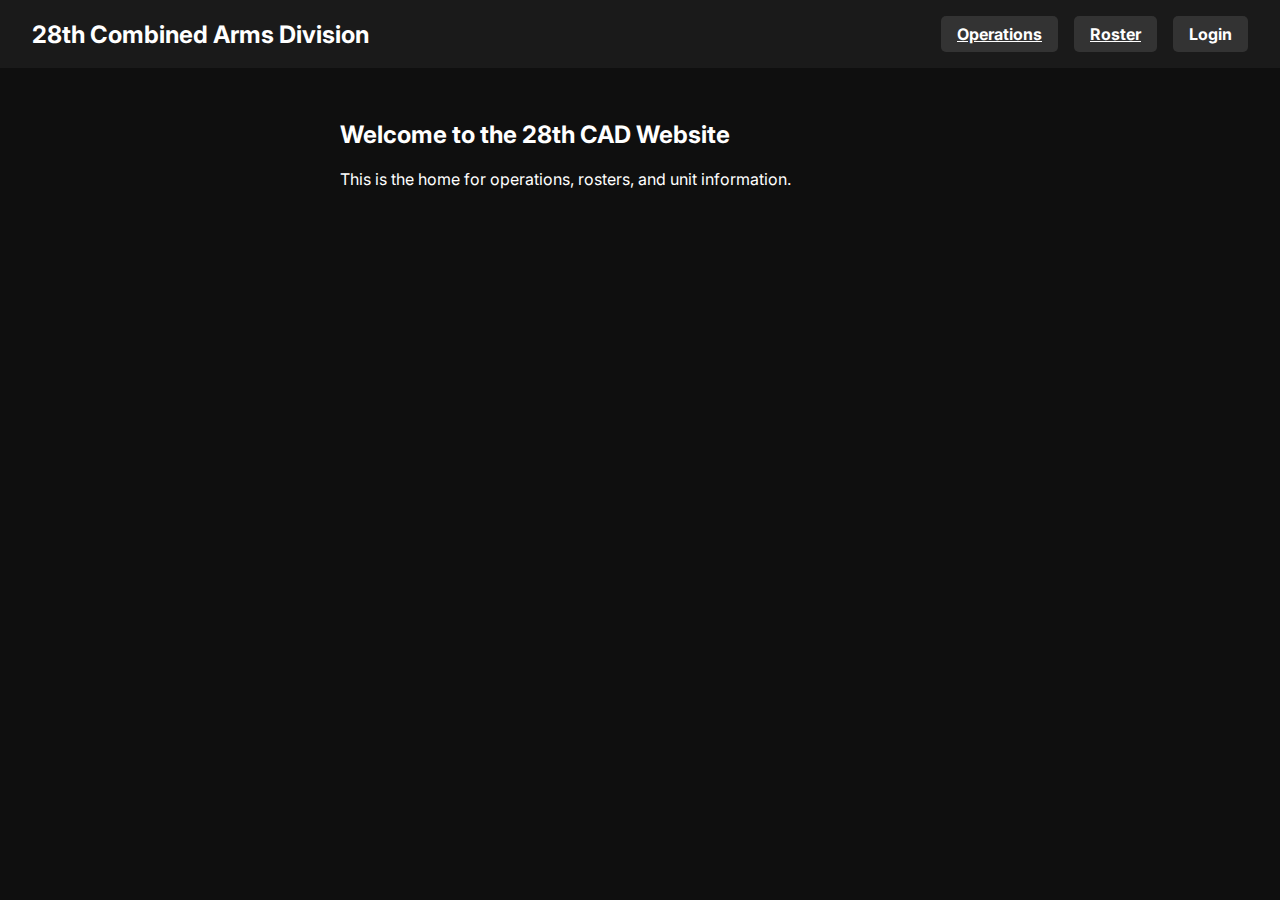
<file: index.html>
<!DOCTYPE html>
<html lang="en">
<head>
  <meta charset="UTF-8" />
  <title>28th CAD - Home</title>
  <meta name="viewport" content="width=device-width, initial-scale=1.0" />
  <link href="https://fonts.googleapis.com/css2?family=Inter:wght@400;700&display=swap" rel="stylesheet" />
  <style>
    body {
      background-color: #0f0f0f;
      color: white;
      font-family: 'Inter', sans-serif;
      margin: 0;
      padding: 0;
    }

    header {
      background-color: #1a1a1a;
      padding: 1rem 2rem;
      display: flex;
      justify-content: space-between;
      align-items: center;
    }

    header h1 {
      margin: 0;
      font-size: 1.5rem;
    }

    nav {
      display: flex;
      gap: 1rem;
    }

    .btn {
      background-color: #333;
      border: none;
      padding: 0.5rem 1rem;
      border-radius: 5px;
      color: white;
      font-weight: bold;
      cursor: pointer;
      transition: background-color 0.3s;
    }

    .btn:hover {
      background-color: #555;
    }

    main {
      padding: 2rem;
      max-width: 600px;
      margin: auto;
    }

    .login-box {
      background-color: #1c1c1c;
      padding: 1.5rem;
      border-radius: 8px;
      box-shadow: 0 0 10px #000;
      margin-top: 2rem;
    }

    input {
      width: 100%;
      padding: 0.5rem;
      margin: 0.5rem 0;
      border: none;
      border-radius: 4px;
      background: #333;
      color: white;
    }

    .hidden {
      display: none;
    }
  </style>
</head>
<body>
  <header>
    <h1>28th Combined Arms Division</h1>
    <nav>
      <a href="operations.html" class="btn">Operations</a>
      <a href="roster.html" class="btn">Roster</a>
      <div class="btn" id="loginBtn" onclick="toggleLogin()">Login</div>
      <div class="btn hidden" id="logoutBtn" onclick="logout()">Logout</div>
    </nav>
  </header>

  <main>
    <h2>Welcome to the 28th CAD Website</h2>
    <p>This is the home for operations, rosters, and unit information.</p>

    <div class="login-box hidden" id="loginBox">
      <h3>Login</h3>
      <input type="text" id="loginUsername" placeholder="Username" />
      <input type="password" id="loginPassword" placeholder="Password" />
      <button class="btn" onclick="login()">Login</button>
      <p style="margin-top: 1rem;">New here? <a href="#" onclick="toggleRegister()">Register</a></p>
    </div>

    <div class="login-box hidden" id="registerBox">
      <h3>Register</h3>
      <input type="text" id="registerUsername" placeholder="Username" />
      <input type="password" id="registerPassword" placeholder="Password" />
      <button class="btn" onclick="register()">Register</button>
      <p style="margin-top: 1rem;">Already have an account? <a href="#" onclick="toggleRegister()">Login</a></p>
    </div>

    <div id="welcomeMsg" class="hidden"></div>
  </main>

  <script>
    const API = 'https://calendar-backend-y9x1.onrender.com';

    async function checkLogin() {
      try {
        const res = await fetch(`${API}/me`, {
          credentials: 'include'
        });
        const data = await res.json();

        if (data.logged_in) {
          document.getElementById('loginBtn').classList.add('hidden');
          document.getElementById('logoutBtn').classList.remove('hidden');
          document.getElementById('welcomeMsg').classList.remove('hidden');
          document.getElementById('welcomeMsg').textContent = `👋 Welcome, ${data.username}`;
        } else {
          resetLoginState();
        }
      } catch {
        resetLoginState();
      }
    }

    function resetLoginState() {
      document.getElementById('loginBtn').classList.remove('hidden');
      document.getElementById('logoutBtn').classList.add('hidden');
      document.getElementById('welcomeMsg').classList.add('hidden');
    }

    function toggleLogin() {
      document.getElementById('loginBox').classList.toggle('hidden');
      document.getElementById('registerBox').classList.add('hidden');
    }

    function toggleRegister() {
      document.getElementById('registerBox').classList.toggle('hidden');
      document.getElementById('loginBox').classList.toggle('hidden');
    }

    async function login() {
      const username = document.getElementById('loginUsername').value;
      const password = document.getElementById('loginPassword').value;

      const res = await fetch(`${API}/login`, {
        method: 'POST',
        credentials: 'include',
        headers: { 'Content-Type': 'application/json' },
        body: JSON.stringify({ username, password })
      });

      const data = await res.json();

      if (res.ok) {
        document.getElementById('loginBox').classList.add('hidden');
        await checkLogin();
      } else {
        alert(data.error || 'Login failed.');
      }
    }

    async function register() {
      const username = document.getElementById('registerUsername').value;
      const password = document.getElementById('registerPassword').value;

      const res = await fetch(`${API}/register`, {
        method: 'POST',
        credentials: 'include',
        headers: { 'Content-Type': 'application/json' },
        body: JSON.stringify({ username, password })
      });

      const data = await res.json();

      if (res.ok) {
        alert("Registration successful! You may now log in.");
        toggleRegister();
      } else {
        alert(data.error || 'Registration failed.');
      }
    }

    async function logout() {
      await fetch(`${API}/logout`, {
        method: 'GET',
        credentials: 'include'
      });
      await checkLogin();
    }

    checkLogin();
  </script>
</body>
</html>
</file>
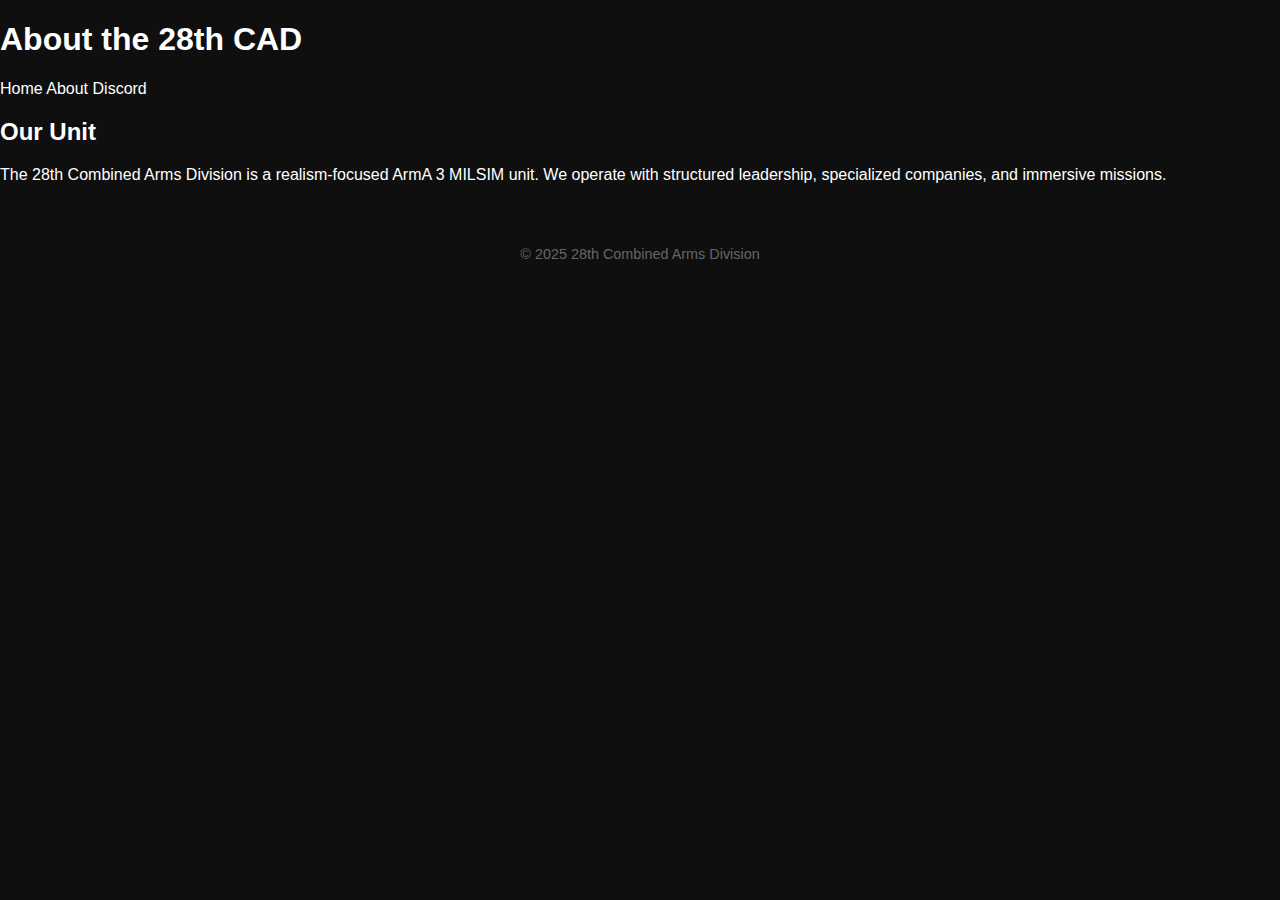
<file: about.html>
<!DOCTYPE html>
<html lang="en">
<head>
  <meta charset="UTF-8" />
  <title>About - 28th CAD</title>
  <link rel="stylesheet" href="style.css" />
</head>
<body>
  <header>
    <h1>About the 28th CAD</h1>
    <nav>
      <a href="index.html">Home</a>
      <a href="about.html">About</a>
      <a href="https://discord.gg/YOUR_INVITE">Discord</a>
    </nav>
  </header>

  <main>
    <h2>Our Unit</h2>
    <p>The 28th Combined Arms Division is a realism-focused ArmA 3 MILSIM unit. We operate with structured leadership, specialized companies, and immersive missions.</p>
  </main>

  <footer>
    <p>&copy; 2025 28th Combined Arms Division</p>
  </footer>
</body>
</html>
</file>
<file: style.css>
/* Base Styles */
body, html {
  margin: 0;
  padding: 0;
  font-family: 'Inter', sans-serif;
  background-color: #0f0f0f;
  color: #ffffff;
}

a {
  text-decoration: none;
  color: #ffffff;
}

/* Top Banner/Nav */
.top-banner {
  display: flex;
  align-items: center;
  justify-content: space-between;
  background-color: #1a1a1a;
  padding: 1rem 2rem;
  box-shadow: 0 2px 6px rgba(0, 0, 0, 0.6);
}

.nav-left, .nav-right {
  display: flex;
  align-items: center;
  gap: 1rem;
}

.nav-button {
  background-color: #333;
  border: none;
  padding: 0.6rem 1.2rem;
  border-radius: 5px;
  font-weight: bold;
  transition: background-color 0.3s;
  cursor: pointer;
}

.nav-button:hover {
  background-color: #4c4c4c;
}

.logo-container {
  display: flex;
  justify-content: center;
  flex-grow: 1;
}

.unit-logo {
  height: 60px;
}

/* Dropdown Menu */
.dropdown {
  position: relative;
}

.dropdown-content {
  display: none;
  position: absolute;
  background-color: #2a2a2a;
  min-width: 180px;
  box-shadow: 0 8px 16px rgba(0,0,0,0.4);
  border-radius: 5px;
  top: 100%;
  right: 0;
  z-index: 10;
}

.dropdown-content a {
  padding: 0.75rem 1rem;
  display: block;
}

.dropdown-content a:hover {
  background-color: #444;
}

.dropdown:hover .dropdown-content {
  display: block;
}

/* Hero Section */
.hero {
  text-align: center;
  margin-top: 5rem;
}

.hero h1 {
  font-size: 2.5rem;
  margin-bottom: 0.5rem;
}

.hero p {
  font-size: 1.2rem;
  color: #aaa;
}

footer {
  text-align: center;
  padding: 2rem 0;
  font-size: 0.9rem;
  color: #666;
}
</file>
